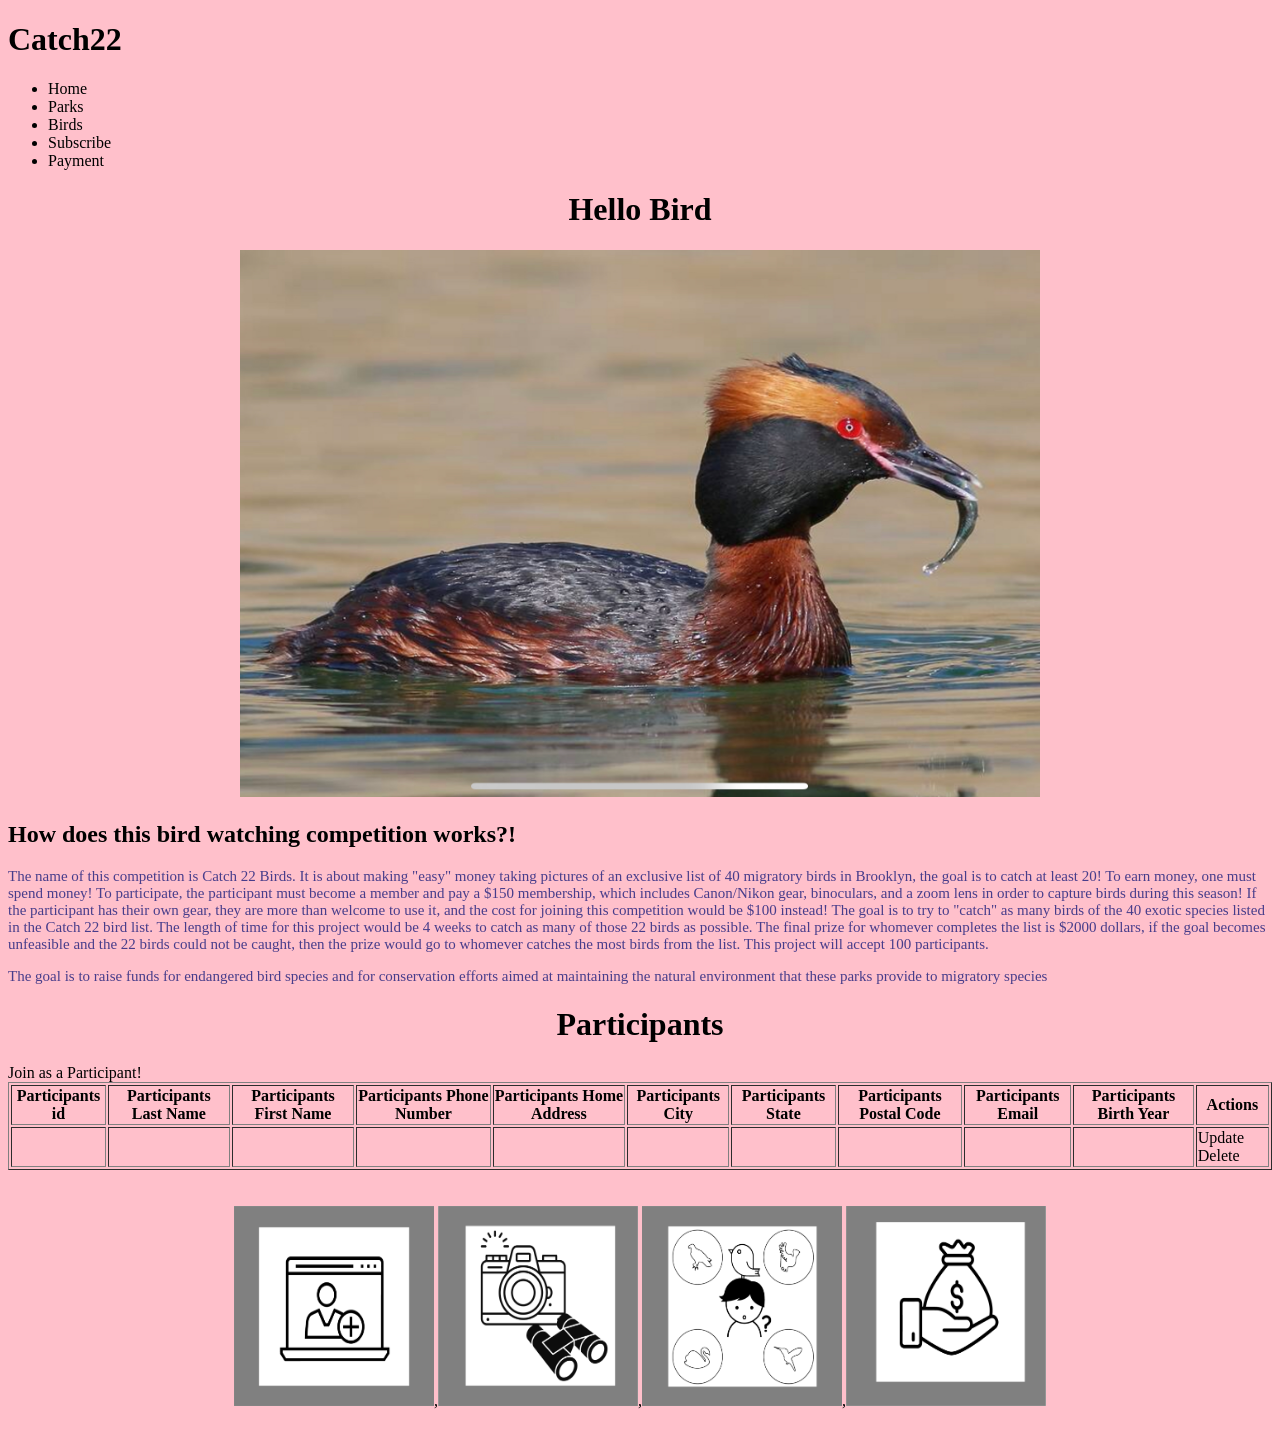
<file: catch22/target/classes/templates/index.html>
<!doctype html>
<html lang="en" xmlns:th="http://www.thymeleaf.org">
<head>
<style>
body {background-color: pink;}
h1   {color: black;}
p    {color: darkslateblue;}
</style>
<meta charset="ISO-8859-1">
<title>Catch22</title>
<link th:href ="@{/css/main.css}" rel="stylesheet">
<link rel="stylesheet" media="screen" th:href="@{/css/main.css}"/>


</head>

<body>
<header class="site-header"><h1>Catch22</h1>

</header>
		<div class="header-container">
			<nav class="main-navigation">
				<ul>
					<li><a th:href="@{index}">Home</a>
					<li><a th:href="@{Parks}">Parks</a>
					<li><a th:href="@{Contact}">Birds</a>
					<li><a th:href="@{Registration}">Subscribe</a>
					<li><a th:href="@{Payment}">Payment</a>
					
				</ul>
			</nav>
		</header>
	  <div class="page-title">
<center><h1>Hello Bird</h1></center>
<div style="text-align: center;">
<img class="img-responsive" src="../static/image/Horned Grebe.png" th:src="@{image/Horned Grebe.png}" width="800" height="547" alt="" />	    </div>

	    </div>
		  
	    <h2 class="entry-title">How does this bird watching competition works?!&nbsp; &nbsp;&nbsp;</h2>
		  
		  <p style="color: darkslateblue; font-size: 15px;">The name of this competition is Catch 22 Birds. It is about making "easy" money taking pictures of an exclusive list of 40 migratory birds in Brooklyn, the goal is to catch at least 20! To earn money, one must spend money! To participate, the participant must become a member and pay a $150 membership, which includes Canon/Nikon gear, binoculars, and a zoom lens in order to capture birds during this season! If the participant has their own gear, they are more than welcome to use it, and the cost for joining this competition would be $100 instead! The goal is to try to "catch" as many birds of the 40 exotic species listed in the Catch 22 bird list. The length of time for this project would be 4 weeks to catch as many of those 22 birds as possible. The final prize for whomever completes the list is $2000 dollars, if the goal becomes unfeasible and the 22 birds could not be caught, then the prize would go to whomever catches the most birds from the list. This project will accept 100 participants. </p>
		  
		  
		  <p style="color: darkslateblue; font-size: 15px;">The goal is to raise funds for endangered bird species and for conservation efforts aimed at maintaining the natural environment that these parks provide to migratory species</p>
		  
	  </div>
	</div>
		<div class="container my-2">
		<center><h1>Participants</h1></center>

			<a th:href = "@{/signUpParticipantsForm}" class="btn btn-primary btn-sm mb-3">Join as a Participant!</a>
		<table border="1" class= "table table-striped table-responsive-md">
			<thead>
				<tr>
					<th>Participants id</th>
					<th>Participants Last Name</th>
					<th>Participants First Name</th>
					<th>Participants Phone Number</th>
					<th>Participants Home Address</th>
					<th>Participants City</th>
					<th>Participants State</th>
					<th>Participants Postal Code</th>
					<th>Participants Email</th>
					<th>Participants Birth Year</th>
					<th>Actions</th>
				</tr>
			</thead>
			<tbody>
				<tr th:each="participants : ${listParticipants}">
					<td th:text="${participants.id}"></td>
					<td th:text="${participants.lastName}"></td>
					<td th:text="${participants.firstName}"></td>
					<td th:text="${participants.phoneNumber}"></td>
					<td th:text="${participants.homeAddress}"></td>
					<td th:text="${participants.city}"></td>
					<td th:text="${participants.State}"></td>
					<td th:text="${participants.postalCode}"></td>
					<td th:text="${participants.email}"></td>
					<td th:text="${participants.birthYear}"></td>
					<td> <a th:href="@{/showFormForUpdate/{id}(id=${participants.id})}" class="btn btn-primary">Update</a>
						 <a th:href="@{/deleteParticipant/{id}(id=${participants.id})}" class="btn btn-danger">Delete</a>
						 </td>
				</tr>
			</tbody>
		</table>
		</div>
	<br>
	<br>
	<footer class="site-footer">
			<center><img class="img-responsive" src="../static/image/1.png" th:src="@{image/1.png}" width="200" height="200" alt="" />,<img class="img-responsive" src="../static/image/2.png" th:src="@{image/2.png}" width="200" height="200" alt="" />,<img class="img-responsive" src="../static/image/3.png" th:src="@{image/3.png}" width="200" height="200" alt="" />,<img class="img-responsive" src="../static/image/4.png" th:src="@{image/4.png}" width="200" height="200" alt="" /></div></center>
	</footer>
	<br>
	</div>
</body>
</html>
</file>
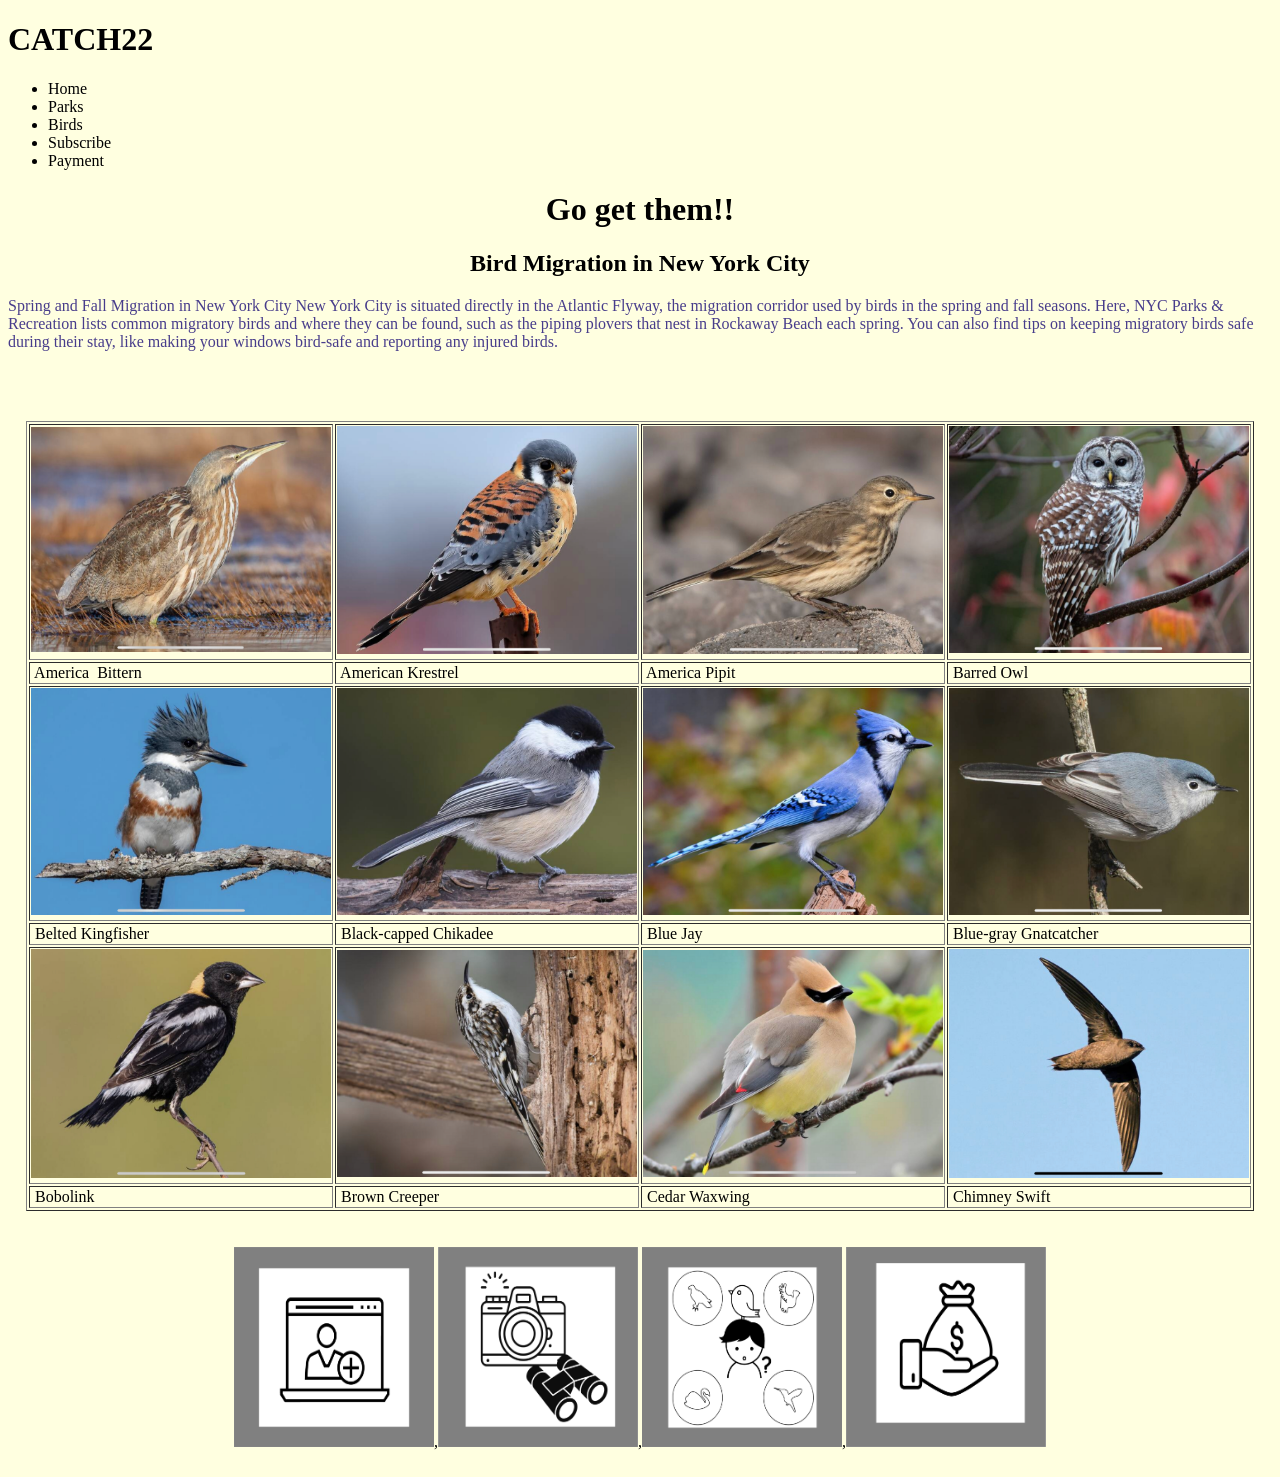
<file: catch22/target/classes/templates/Contact.html>
<!doctype html>
<html lang="en" xmlns:th="http://www.thymeleaf.org">
<head>
<style>
body {background-color: lightyellow;}
h1   {color: black;}
p    {color: darkslateblue;}

</style>
<meta charset="ISO-8859-1">
<title>Catch22</title>
<link th:href ="@{/css/main.css}" rel="stylesheet">
<link rel="stylesheet" media="screen" th:href="@{/css/main.css}"/>

</head>
<body>
<header class="site-header"><h1>CATCH22</h1>
</header>
<div class="header-container">
			<nav class="main-navigation">
				<ul>
					<li><a th:href="@{index}">Home</a>
					<li><a th:href="@{Parks}">Parks</a>
					<li><a th:href="@{Contact}">Birds</a>
					<li><a th:href="@{Registration}">Subscribe</a>
					<li><a th:href="@{Payment}">Payment</a>
				</ul>
			</nav>
	</div>
	  <div class="page-title">
		  <center><h1 class="entry-title">Go get them!!</h1></center>
		  	<main class="main">
		<div class="page-content">
			<div class="entry-content">
				<center><h2>Bird Migration in New York City</h2></center>
			  <p>Spring and Fall Migration in New York City
New York City is situated directly in the Atlantic Flyway, the migration corridor used by birds in the spring and fall seasons. Here, NYC Parks & Recreation lists common migratory birds and where they can be found, such as the piping plovers that nest in Rockaway Beach each spring. You can also find tips on keeping migratory birds safe during their stay, like making your windows bird-safe and reporting any injured birds.</p>
	</main>
<center><table width="200" border="1">
  <tbody>
    <tr>
      <th scope="col"><img class="img-responsive" src="../static/image/American Bittern.png" th:src="@{image/American Bittern.png}" width="300" height="" alt="" /></th>
      <th scope="col"><img class="img-responsive" src="../static/image/American Kestrel.png" th:src="@{image/American Kestrel.png}" width="300" height="" alt="" /></th>
      <th scope="col"><img class="img-responsive" src="../static/image/American Pipit.png" th:src="@{image/American Pipit.png}" width="300" height="" alt="" /></th>
      <th scope="col"><img class="img-responsive" src="../static/image/Barred Owl.png" th:src="@{image/Barred Owl.png}" width="300" height="" alt="" /></th>
      
    </tr>
    <tr>
      <td>&nbsp;America&nbsp; Bittern&nbsp;</td>
      <td>&nbsp;American Krestrel&nbsp;&nbsp;</td>
      <td>&nbsp;America Pipit&nbsp;&nbsp;</td>
      <td>&nbsp;Barred Owl&nbsp;&nbsp;</td>
    </tr>
    <br>
        <tr>
      <th scope="col"><img class="img-responsive" src="../static/image/Belted Kingfisher.png" th:src="@{image/Belted Kingfisher.png}" width="300" height="" alt="" /></th>
      <th scope="col"><img class="img-responsive" src="../static/image/Black-capped Chikadee.png" th:src="@{image/Black-capped Chikadee.png}" width="300" height="" alt="" /></th>
      <th scope="col"><img class="img-responsive" src="../static/image/Blue Jay.png" th:src="@{image/Blue Jay.png}" width="300" height="" alt="" /></th>
      <th scope="col"><img class="img-responsive" src="../static/image/Blue-gray Gnatcatcher.png" th:src="@{image/Blue-gray Gnatcatcher.png}" width="300" height="" alt="" /></th>
      
    </tr>
    <tr>
      <td>&nbsp;Belted Kingfisher&nbsp;</td>
      <td>&nbsp;Black-capped Chikadee&nbsp;&nbsp;</td>
      <td>&nbsp;Blue Jay&nbsp;&nbsp;</td>
      <td>&nbsp;Blue-gray Gnatcatcher&nbsp;&nbsp;</td>
    </tr>
    <br>
            <tr>
      <th scope="col"><img class="img-responsive" src="../static/image/Bobolink.png" th:src="@{image/Bobolink.png}" width="300" height="" alt="" /></th>
      <th scope="col"><img class="img-responsive" src="../static/image/Brown Creeper.png" th:src="@{image/Brown Creeper.png}" width="300" height="" alt="" /></th>
      <th scope="col"><img class="img-responsive" src="../static/image/Cedar Waxwing.png" th:src="@{image/Cedar Waxwing.png}" width="300" height="" alt="" /></th>
      <th scope="col"><img class="img-responsive" src="../static/image/Chimney Swift.png" th:src="@{image/Chimney Swift.png}" width="300" height="" alt="" /></th>
      
    </tr>
    <tr>
      <td>&nbsp;Bobolink&nbsp;</td>
      <td>&nbsp;Brown Creeper&nbsp;&nbsp;</td>
      <td>&nbsp;Cedar Waxwing&nbsp;&nbsp;</td>
      <td>&nbsp;Chimney Swift&nbsp;&nbsp;</td>
    </tr>
    <br>
    
  </tbody>
</table></center>

<br>
<br>
	<footer class="site-footer">
			<center><img class="img-responsive" src="../static/image/1.png" th:src="@{image/1.png}" width="200" height="200" alt="" />,<img class="img-responsive" src="../static/image/2.png" th:src="@{image/2.png}" width="200" height="200" alt="" />,<img class="img-responsive" src="../static/image/3.png" th:src="@{image/3.png}" width="200" height="200" alt="" />,<img class="img-responsive" src="../static/image/4.png" th:src="@{image/4.png}" width="200" height="200" alt="" /></div></center>
	</footer>
	<br>	
</body>
</html>
</file>
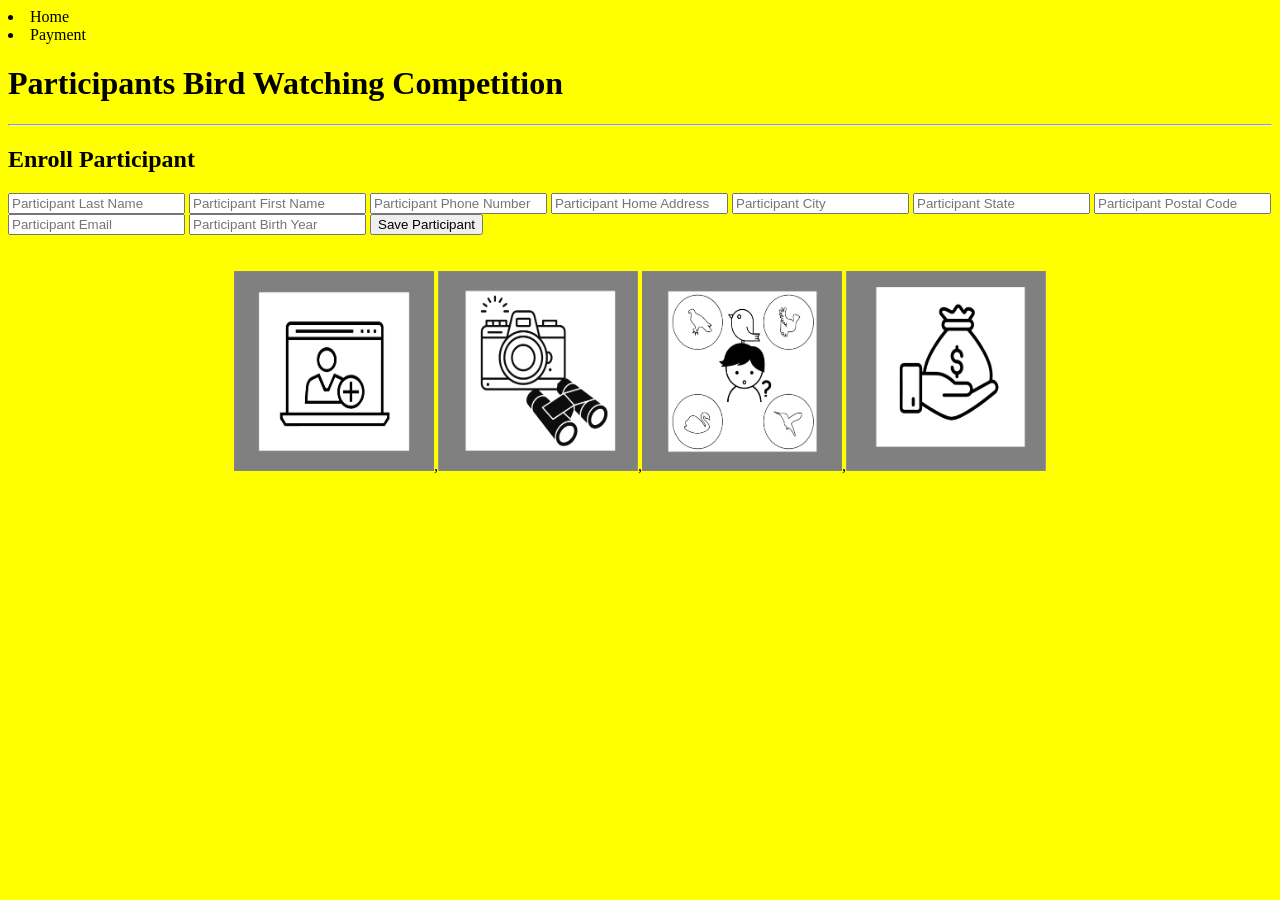
<file: catch22/target/classes/templates/new_participant.html>
<!DOCTYPE html>
<html lang="en" xmlns:th="http://www.thymeleaf.org">
<head>
<meta charset="ISO-8859-1">
<title>Catch22</title>
<style>
body {background-color: yellow;}
h1   {color: black;}
p    {color: darkslateblue;}
</style>
</head>
<li><a th:href="@{index}">Home</a>
<body>
	<div class="container">
	<li><a th:href="@{Payment}">Payment</a>
		<h1>Participants Bird Watching Competition</h1>
		<hr>
		<h2>Enroll Participant</h2>

		<form action="#" th:action="@{/saveParticipant}"
			th:object="${participant}" method="POST">
			
		<input type="text" th:field="*{lastName}"
			placeholder="Participant Last Name" class="form-control mb-4 col-4">
		
		<input type="text" th:field="*{firstName}"
			placeholder="Participant First Name" class="form-control mb-4 col-4">

		<input type="text" th:field="*{phoneNumber}"
			placeholder="Participant Phone Number" class="form-control mb-4 col-4">		

		<input type="text" th:field="*{homeAddress}"
			placeholder="Participant Home Address" class="form-control mb-4 col-4">	

		<input type="text" th:field="*{city}"
			placeholder="Participant City" class="form-control mb-4 col-4">	

		<input type="text" th:field="*{state}"
			placeholder="Participant State" class="form-control mb-4 col-4">		

		<input type="text" th:field="*{postalCode}"
			placeholder="Participant Postal Code" class="form-control mb-4 col-4">	
		
		<input type="text" th:field="*{email}"
			placeholder="Participant Email" class="form-control mb-4 col-4">	

		<input type="text" th:field="*{birthYear}"
			placeholder="Participant Birth Year" class="form-control mb-4 col-4">	
			
		<button type="submit" class="btn btn-info col-2"> Save Participant</button>
	</form>
	</div>
	<br>
	<br>
	<footer class="site-footer">
			<center><img class="img-responsive" src="../static/image/1.png" th:src="@{image/1.png}" width="200" height="200" alt="" />,<img class="img-responsive" src="../static/image/2.png" th:src="@{image/2.png}" width="200" height="200" alt="" />,<img class="img-responsive" src="../static/image/3.png" th:src="@{image/3.png}" width="200" height="200" alt="" />,<img class="img-responsive" src="../static/image/4.png" th:src="@{image/4.png}" width="200" height="200" alt="" /></div></center>
	</footer>
</body>
</html>
</file>
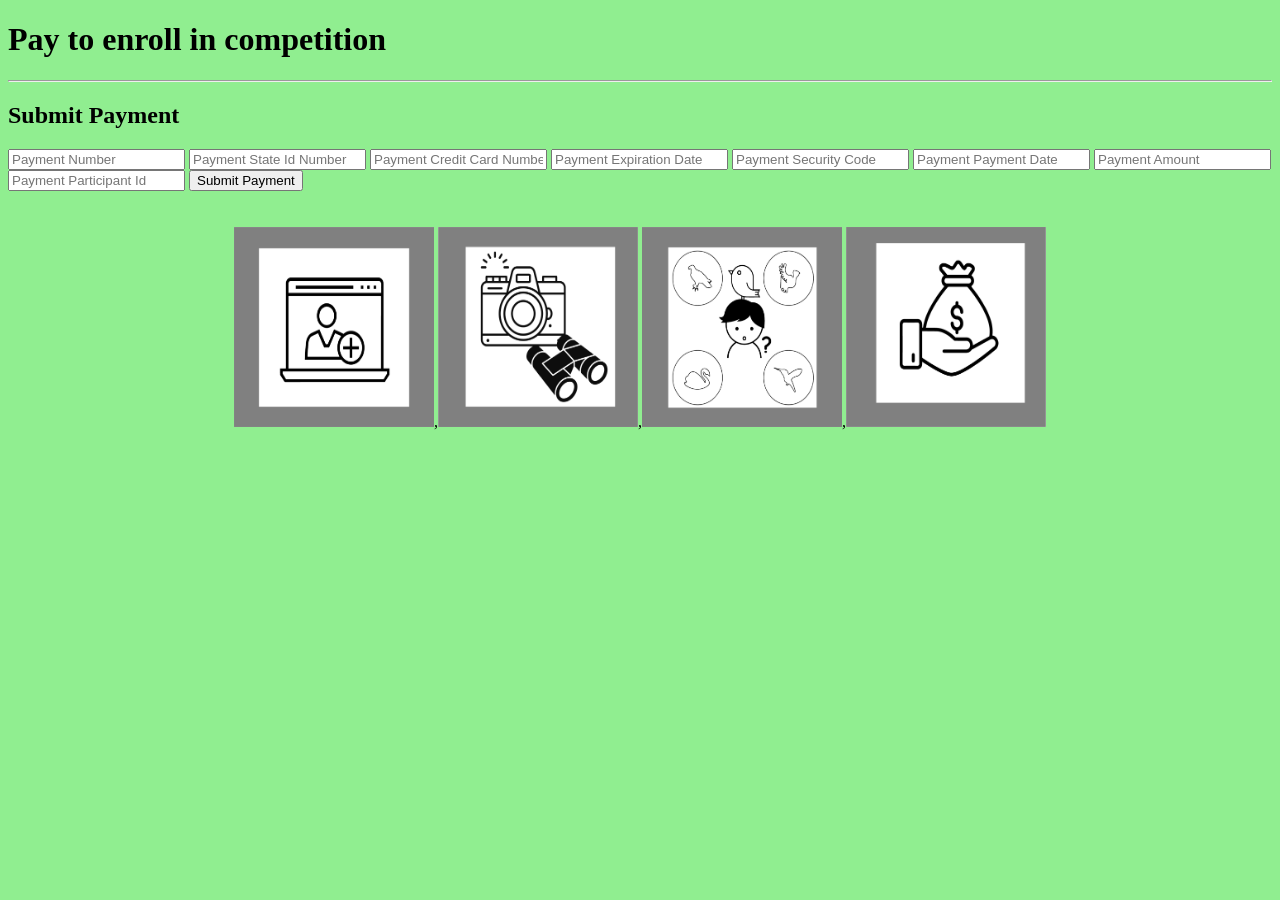
<file: catch22/target/classes/templates/new_payment.html>
<!DOCTYPE html>
<html lang="en" xmlns:th="http://www.thymeleaf.org">
<head>
<meta charset="ISO-8859-1">
<title>Catch22</title>
<style>
body {background-color: lightgreen;}
h1   {color: black;}
p    {color: darkslateblue;}
</style>
</head>
<body>
	<div class="container">
		<h1>Pay to enroll in competition</h1>
		<hr>
		<h2>Submit Payment</h2>

		<form action="#" th:action="@{/savePayment}"
			th:object="${payment}" method="POST">
			
		<input type="text" th:field="*{number}"
			placeholder="Payment Number" class="form-control mb-4 col-4">
		
		<input type="text" th:field="*{stateIdNumber}"
			placeholder="Payment State Id Number" class="form-control mb-4 col-4">

		<input type="text" th:field="*{creditCardNumber}"
			placeholder="Payment Credit Card Number" class="form-control mb-4 col-4">		

		<input type="text" th:field="*{expirationDate}"
			placeholder="Payment Expiration Date" class="form-control mb-4 col-4">	

		<input type="text" th:field="*{securityCode}"
			placeholder="Payment Security Code" class="form-control mb-4 col-4">	

		<input type="text" th:field="*{paymentDate}"
			placeholder="Payment Payment Date" class="form-control mb-4 col-4">		

		<input type="text" th:field="*{amount}"
			placeholder="Payment Amount" class="form-control mb-4 col-4">	
		
		<input type="text" th:field="*{participantId}"
			placeholder="Payment Participant Id" class="form-control mb-4 col-4">	

		<button type="submit" class="btn btn-info col-2"> Submit Payment</button>
	</form>
	</div>
	<br>
	<br>
	<footer class="site-footer">
			<center><img class="img-responsive" src="../static/image/1.png" th:src="@{image/1.png}" width="200" height="200" alt="" />,<img class="img-responsive" src="../static/image/2.png" th:src="@{image/2.png}" width="200" height="200" alt="" />,<img class="img-responsive" src="../static/image/3.png" th:src="@{image/3.png}" width="200" height="200" alt="" />,<img class="img-responsive" src="../static/image/4.png" th:src="@{image/4.png}" width="200" height="200" alt="" /></div></center>
	</footer>
</body>
</html>
</file>
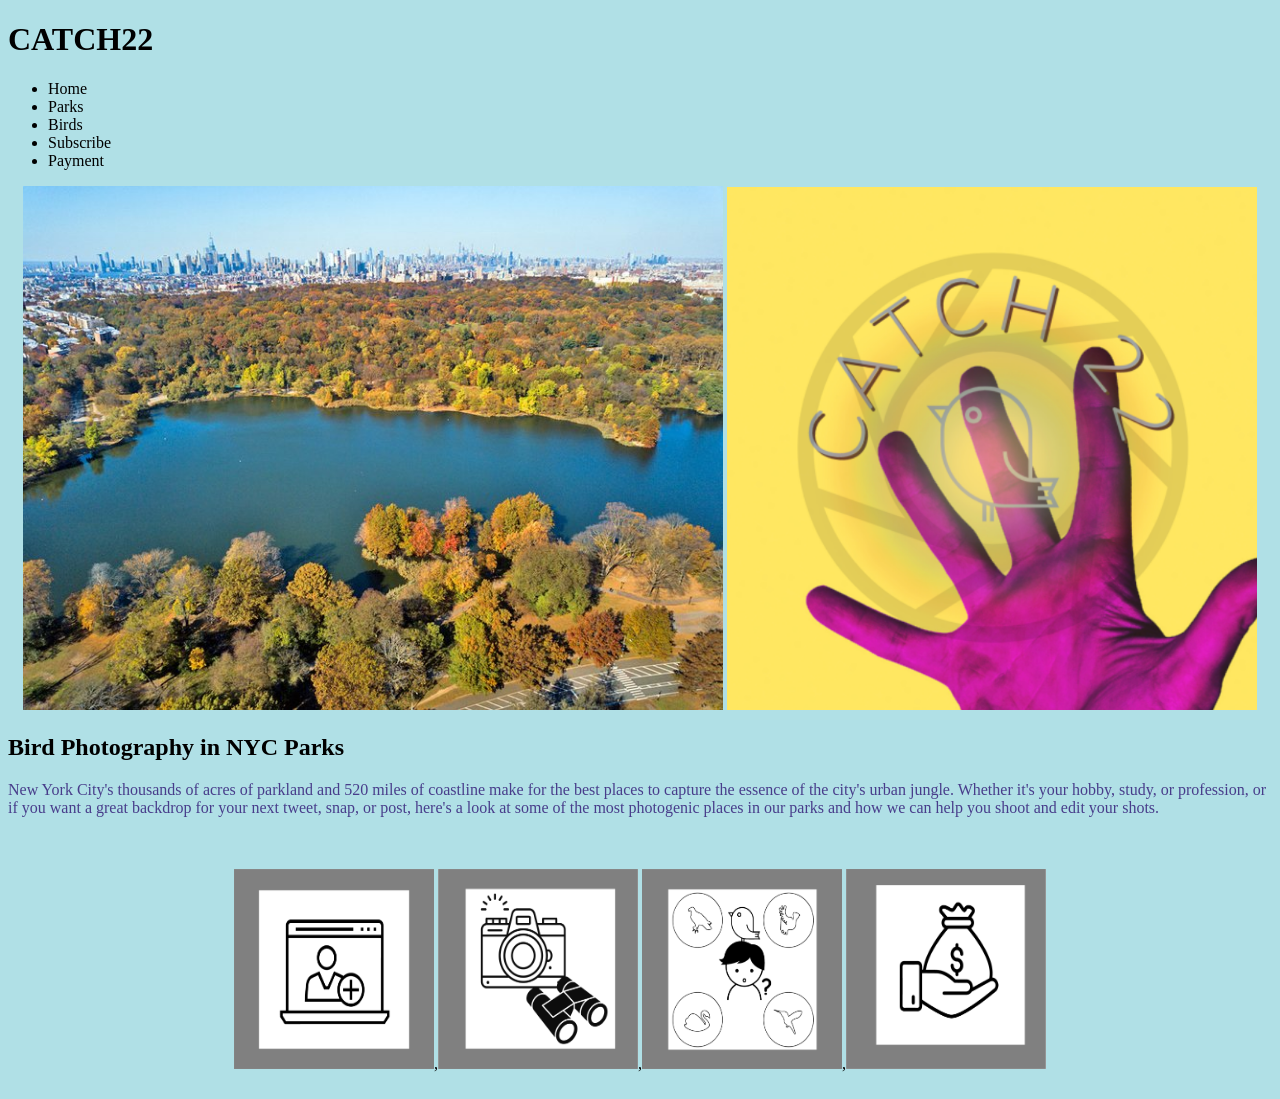
<file: catch22/target/classes/templates/Parks.html>
<!doctype html>
<html>
<head>
<style>
body {background-color: powderblue;}
h1   {color: black;}
p    {color: darkslateblue;}
</style>
</head>
<body>
	
<meta charset="utf-8">
<title>Catch22</title>
<link th:href ="@{/css/main.css}" rel="stylesheet"></head>
<body>
<header class="site-header"><h1>CATCH22</h1>
</header>
	
		<div class="header-container">
			<nav class="main-navigation">
				<ul>
					<li><a th:href="@{index}">Home</a>
					<li><a th:href="@{Parks}">Parks</a>
					<li><a th:href="@{Contact}">Birds</a>
					<li><a th:href="@{Registration}">Subscribe</a>
					<li><a th:href="@{Payment}">Payment</a>
				</ul>
		  </nav>
</div>
	</header>
    <center><tr>
      <th scope="col"><img class="img-responsive" src="../static/image/Prospect.png" th:src="@{image/Prospect.png}" width="700" height="" alt="" /></th>
      <th scope="col"><img class="img-responsive" src="../static/image/RedHand.png" th:src="@{image/RedHand.png}" width="530" height="" alt="" /></th>   
    </tr></center>

	<main class="main">
		<div class="page-content">
			<div class="entry-content">
				<h2>Bird Photography in NYC Parks</h2>
				<p>New York City's thousands of acres of parkland and 520 miles of coastline make for the best places to capture the essence of the city's urban jungle. Whether it's your hobby, study, or profession, or if you want a great backdrop for your next tweet, snap, or post, here's a look at some of the most photogenic places in our parks and how we can help you shoot and edit your shots.</p>
			</div>
		</div>
		
	</main>
	<br>
	<br>
	<footer class="site-footer">
			<center><img class="img-responsive" src="../static/image/1.png" th:src="@{image/1.png}" width="200" height="200" alt="" />,<img class="img-responsive" src="../static/image/2.png" th:src="@{image/2.png}" width="200" height="200" alt="" />,<img class="img-responsive" src="../static/image/3.png" th:src="@{image/3.png}" width="200" height="200" alt="" />,<img class="img-responsive" src="../static/image/4.png" th:src="@{image/4.png}" width="200" height="200" alt="" /></div></center>
	</footer>
	<br>
</body>
</html>
</file>
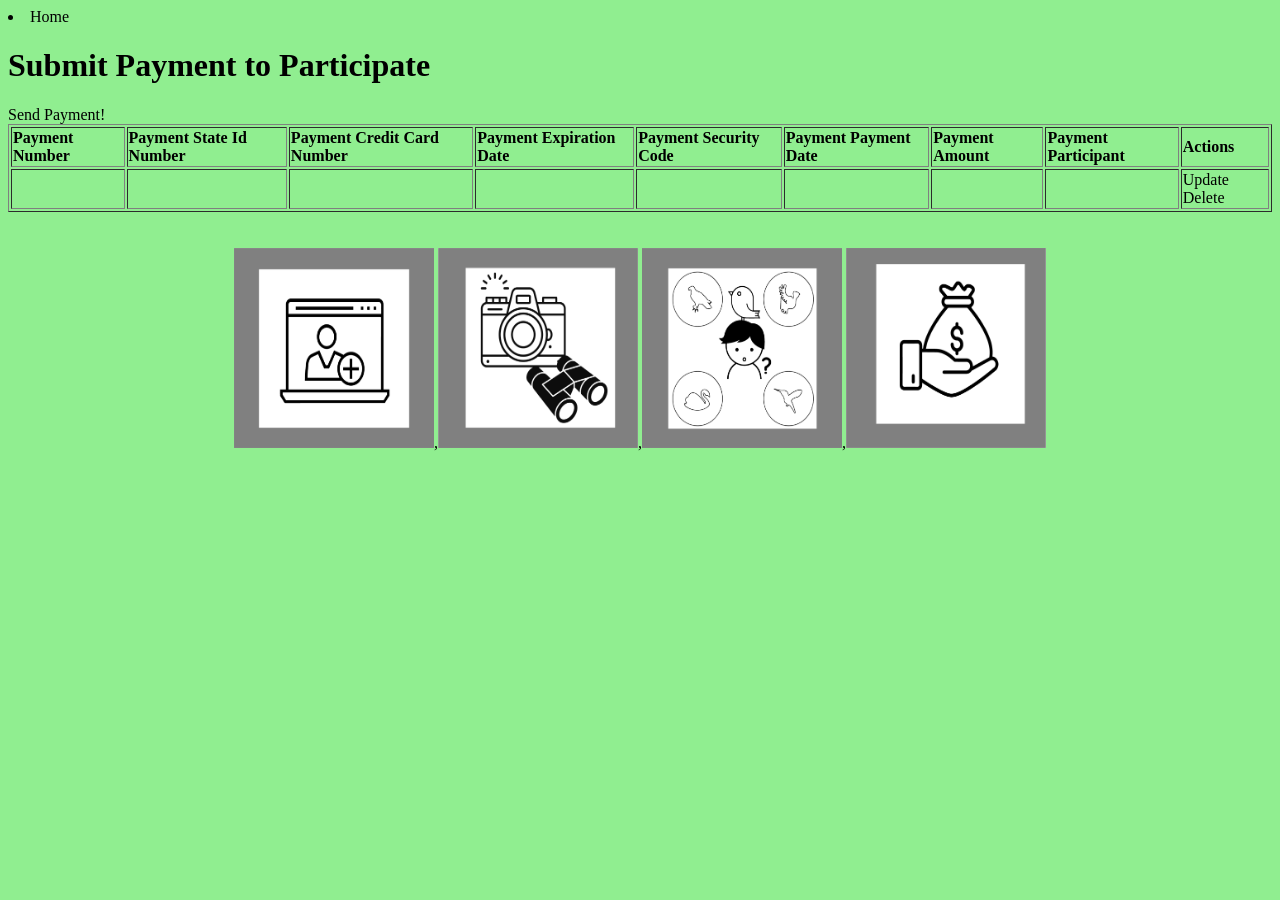
<file: catch22/target/classes/templates/Payment.html>
<!DOCTYPE html>
<html lang="en" xmlns:th="http://www.thymeleaf.org">
<head>
<meta charset="ISO-8859-1">
<title>Catch22</title>
<style>
body {background-color: lightgreen;}
h1   {color: black;}
p    {color: darkslateblue;}
</style>
</head>
<li><a th:href="@{index}">Home</a><body>
	<div class="container my-2">
		<h1>Submit Payment to Participate</h1>

			<a th:href = "@{/sendPaymentForm}" class="btn btn-primary btn-sm mb-3">Send Payment!</a>
		<table border="1" class= "table table-striped table-responsive-md">
			<thead>
				<tr>
					<th>Payment Number</th>
					<th>Payment State Id Number</th>
					<th>Payment Credit Card Number</th>
					<th>Payment Expiration Date</th>
					<th>Payment Security Code</th>
					<th>Payment Payment Date</th>
					<th>Payment Amount</th>
					<th>Payment Participant </th>
					<th>Actions</th>
				</tr>
			</thead>
			<tbody>
				<tr th:each="payment : ${listPayment}">
					<td th:text="${payment.number}"></td>
					<td th:text="${payment.stateIdNumber}"></td>
					<td th:text="${payment.creditCardNumber}"></td>
					<td th:text="${payment.expirationDate}"></td>
					<td th:text="${payment.securityCode}"></td>
					<td th:text="${payment.paymentDate}"></td>
					<td th:text="${payment.amount}"></td>
					<td th:text="${payment.participant}"></td>
					<td> <a th:href="@{/showFormForUpdate/{id}(id=${payment.number})}" class="btn btn-primary">Update</a>
						 <a th:href="@{/deletePaymentt/{id}(id=${payment.number})}" class="btn btn-danger">Delete</a>
						 </td>
				</tr>
			</tbody>
		</table>
		</div>
		<br>
		<br>
	<footer class="site-footer">
			<center><img class="img-responsive" src="../static/image/1.png" th:src="@{image/1.png}" width="200" height="200" alt="" />,<img class="img-responsive" src="../static/image/2.png" th:src="@{image/2.png}" width="200" height="200" alt="" />,<img class="img-responsive" src="../static/image/3.png" th:src="@{image/3.png}" width="200" height="200" alt="" />,<img class="img-responsive" src="../static/image/4.png" th:src="@{image/4.png}" width="200" height="200" alt="" /></div></center>
	</footer>
</body>
</html>
</file>
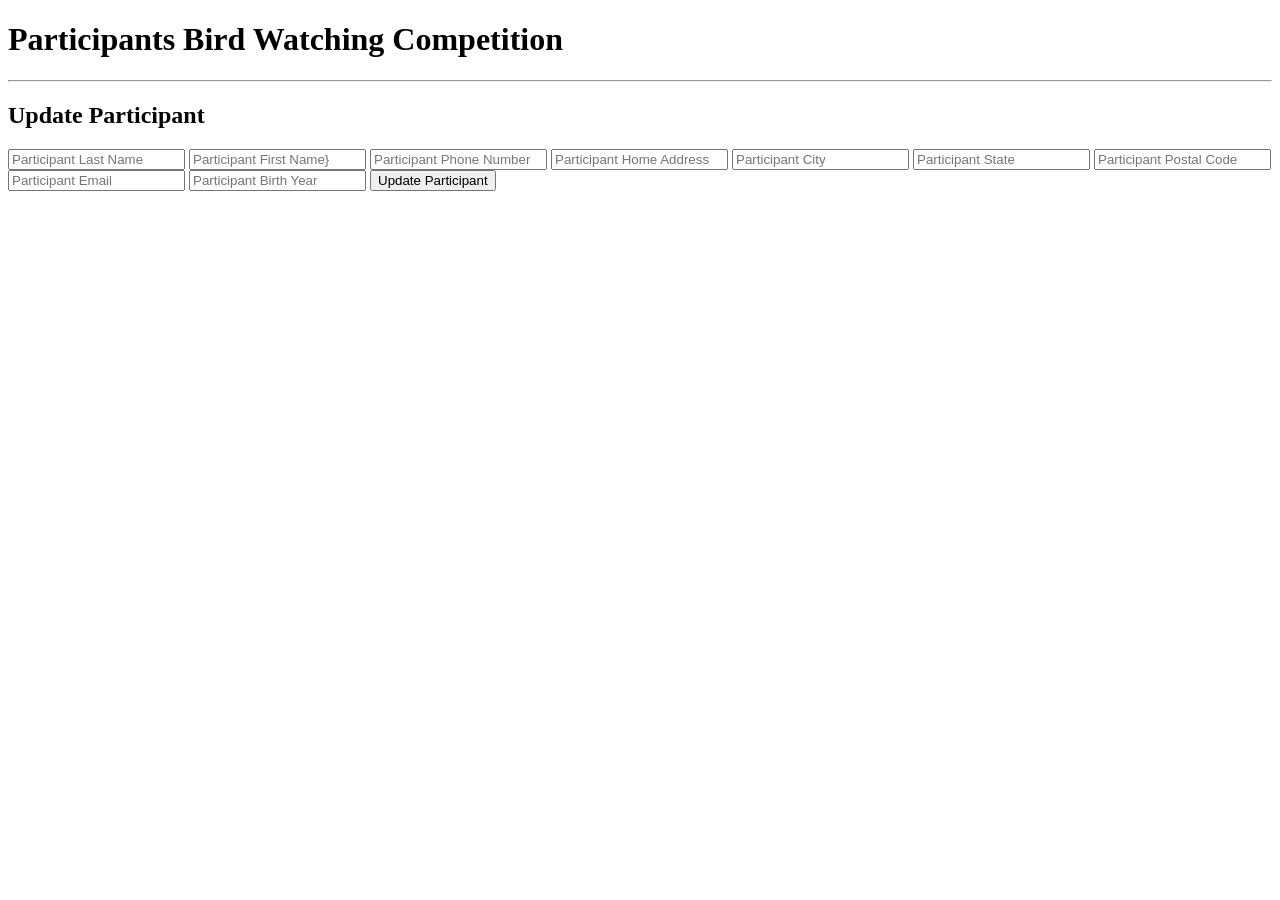
<file: catch22/target/classes/templates/update_participant.html>
<!DOCTYPE html>
<html lang="en" xmlns:th="http://www.thymeleaf.org">
<head>
<meta charset="ISO-8859-1">
<title>Catch22</title>

</head>
<body>
	<div class="container">
		<h1>Participants Bird Watching Competition</h1>
		<hr>
		<h2>Update Participant</h2>
		
		<form action="#" th:action="@{/updateParticipant}"
			th:object="${participant}" method="POST">
			
			

		<input type="text" th:field="*{lastName}"
			placeholder="Participant Last Name" class="form-control mb-4 col-4">
		
		<input type="text" th:field="*{firstName}"
			placeholder="Participant First Name}" class="form-control mb-4 col-4">

		<input type="text" th:field="*{phoneNumber}"
			placeholder="Participant Phone Number" class="form-control mb-4 col-4">		

		<input type="text" th:field="*{homeAddress}"
			placeholder="Participant Home Address" class="form-control mb-4 col-4">	

		<input type="text" th:field="*{city}"
			placeholder="Participant City" class="form-control mb-4 col-4">	

		<input type="text" th:field="*{state}"
			placeholder="Participant State" class="form-control mb-4 col-4">		

		<input type="text" th:field="*{postalCode}"
			placeholder="Participant Postal Code" class="form-control mb-4 col-4">	
		
		<input type="text" th:field="*{email}"
			placeholder="Participant Email" class="form-control mb-4 col-4">	

		<input type="text" th:field="*{birthYear}"
			placeholder="Participant Birth Year" class="form-control mb-4 col-4">	
			
		<button type="submit" class="btn btn-info col-2"> Update Participant</button>
	</form>
	</div>
</body>

</html>
</file>
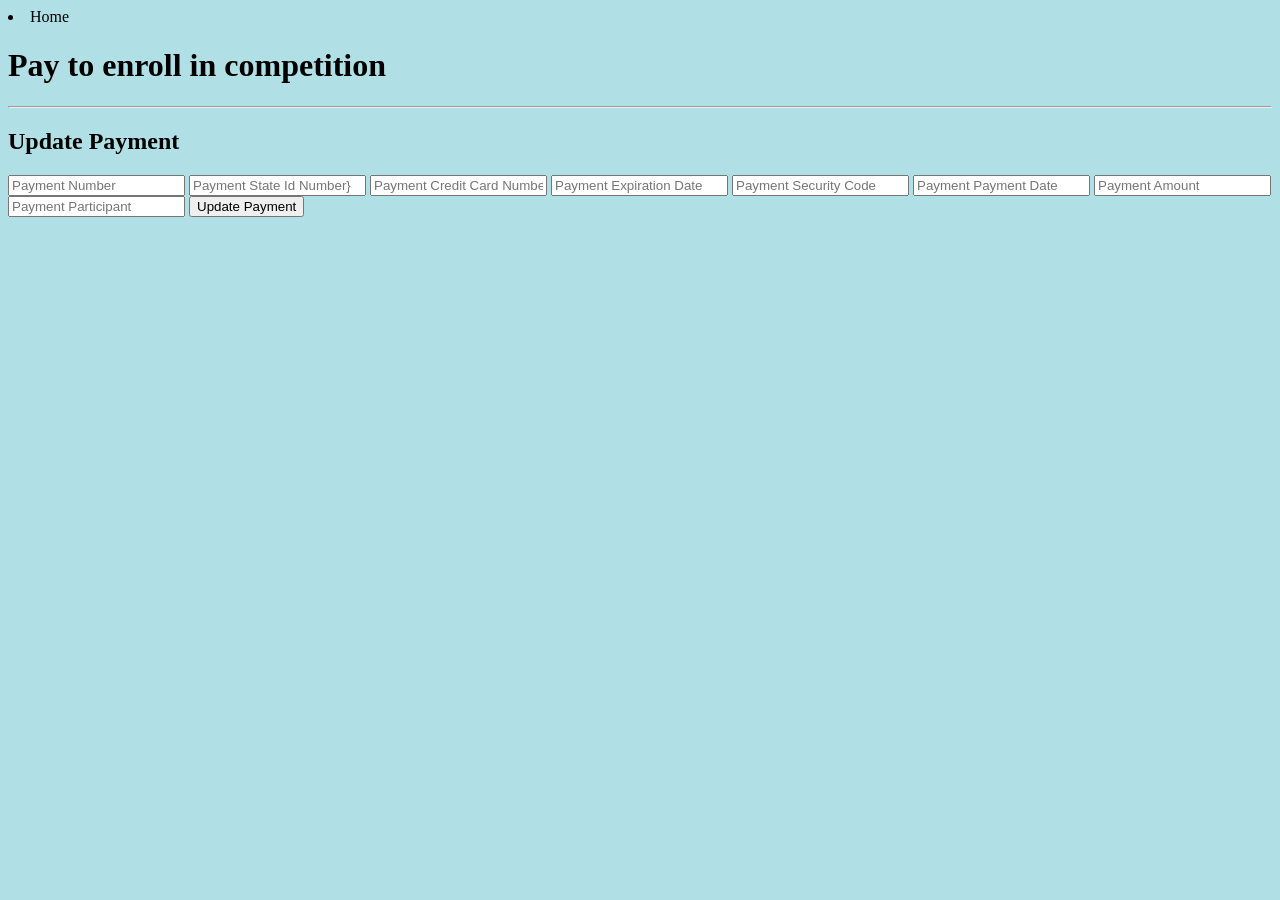
<file: catch22/target/classes/templates/update_payment.html>
<!DOCTYPE html>
<html lang="en" xmlns:th="http://www.thymeleaf.org">
<head>
<meta charset="ISO-8859-1">
<title>Catch22</title>
<style>
body {background-color: powderblue;}
h1   {color: black;}
p    {color: darkslateblue;}
</style>
</head>
<body>
<li><a th:href="@{index}">Home</a>
	<div class="container">
		<h1>Pay to enroll in competition</h1>
		<hr>
		<h2>Update Payment</h2>

		<form action="#" th:action="@{/updatePayment}"
			th:object="${payment}" method="POST">
			
		<input type="text" th:field="*{number}"
			placeholder="Payment Number" class="form-control mb-4 col-4">
		
		<input type="text" th:field="*{stateIdNumber}"
			placeholder="Payment State Id Number}" class="form-control mb-4 col-4">

		<input type="text" th:field="*{creditCardNumber}"
			placeholder="Payment Credit Card Number" class="form-control mb-4 col-4">		

		<input type="text" th:field="*{expirationDate}"
			placeholder="Payment Expiration Date" class="form-control mb-4 col-4">	

		<input type="text" th:field="*{securityCode}"
			placeholder="Payment Security Code" class="form-control mb-4 col-4">	

		<input type="text" th:field="*{paymentDate}"
			placeholder="Payment Payment Date" class="form-control mb-4 col-4">		

		<input type="text" th:field="*{amount}"
			placeholder="Payment Amount" class="form-control mb-4 col-4">	
		
		<input type="text" th:field="*{participant}"
			placeholder="Payment Participant" class="form-control mb-4 col-4">	

		<button type="submit" class="btn btn-info col-2"> Update Payment</button>
	</form>
	</div>

</body>
</html>
</file>
